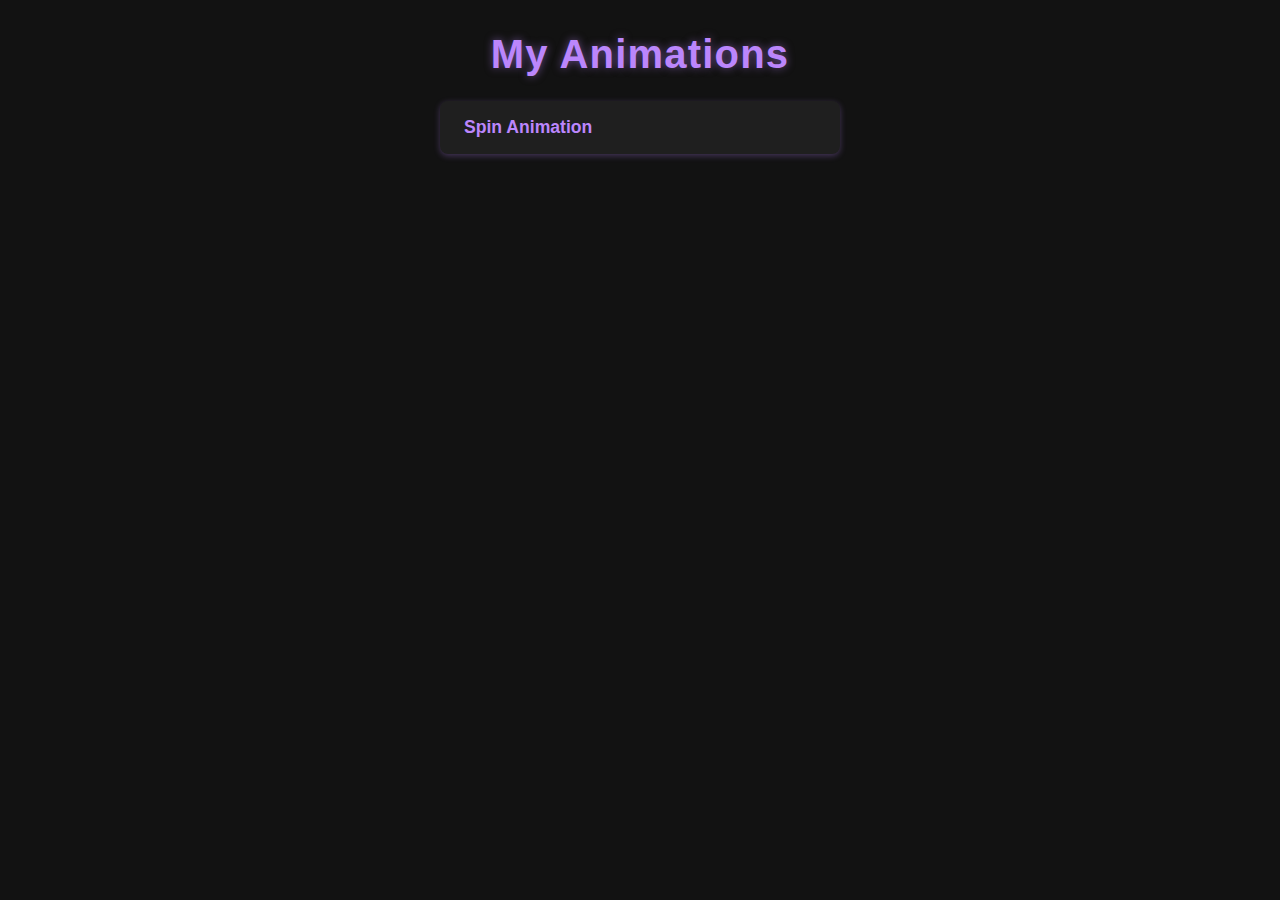
<file: docs/index.html>
<!DOCTYPE html>
<html lang="en">
<head>
  <meta charset="UTF-8" />
  <meta name="viewport" content="width=device-width, initial-scale=1" />
  <title>Animation Showcase</title>
  <style>
    /* Reset and base */
    * {
      margin: 0;
      padding: 0;
      box-sizing: border-box;
    }

    body {
      background: #121212;
      color: #eee;
      font-family: 'Segoe UI', Tahoma, Geneva, Verdana, sans-serif;
      min-height: 100vh;
      display: flex;
      flex-direction: column;
      align-items: center;
      padding: 2rem 1rem;
      transition: background 0.3s ease;
    }

    h1 {
      font-weight: 700;
      font-size: 2.5rem;
      margin-bottom: 1.5rem;
      text-align: center;
      letter-spacing: 1.2px;
      color: #bb86fc;
      text-shadow: 0 0 8px #bb86fc80;
    }

    ul {
      list-style: none;
      width: 100%;
      max-width: 400px;
    }

    ul li {
      background: #1f1f1f;
      margin-bottom: 1rem;
      border-radius: 8px;
      transition: background 0.3s ease;
      box-shadow: 0 2px 6px rgba(187, 134, 252, 0.3);
    }

    ul li:hover {
      background: #3700b3;
      box-shadow: 0 4px 12px rgba(55, 0, 179, 0.6);
    }

    ul li a {
      display: block;
      padding: 1rem 1.5rem;
      color: #bb86fc;
      font-weight: 600;
      font-size: 1.1rem;
      text-decoration: none;
      transition: color 0.3s ease;
    }

    ul li a:hover,
    ul li a:focus {
      color: #fff;
      outline: none;
    }

    /* Responsive tweaks */
    @media (max-width: 480px) {
      h1 {
        font-size: 2rem;
      }
      ul {
        max-width: 100%;
      }
      ul li a {
        font-size: 1rem;
        padding: 0.85rem 1.2rem;
      }
    }
  </style>
</head>
<body>
  <h1>My Animations</h1>
  <ul>
    <li><a href="spin/" target="_blank">Spin Animation</a></li>
  </ul>
</body>
</html>
</file>
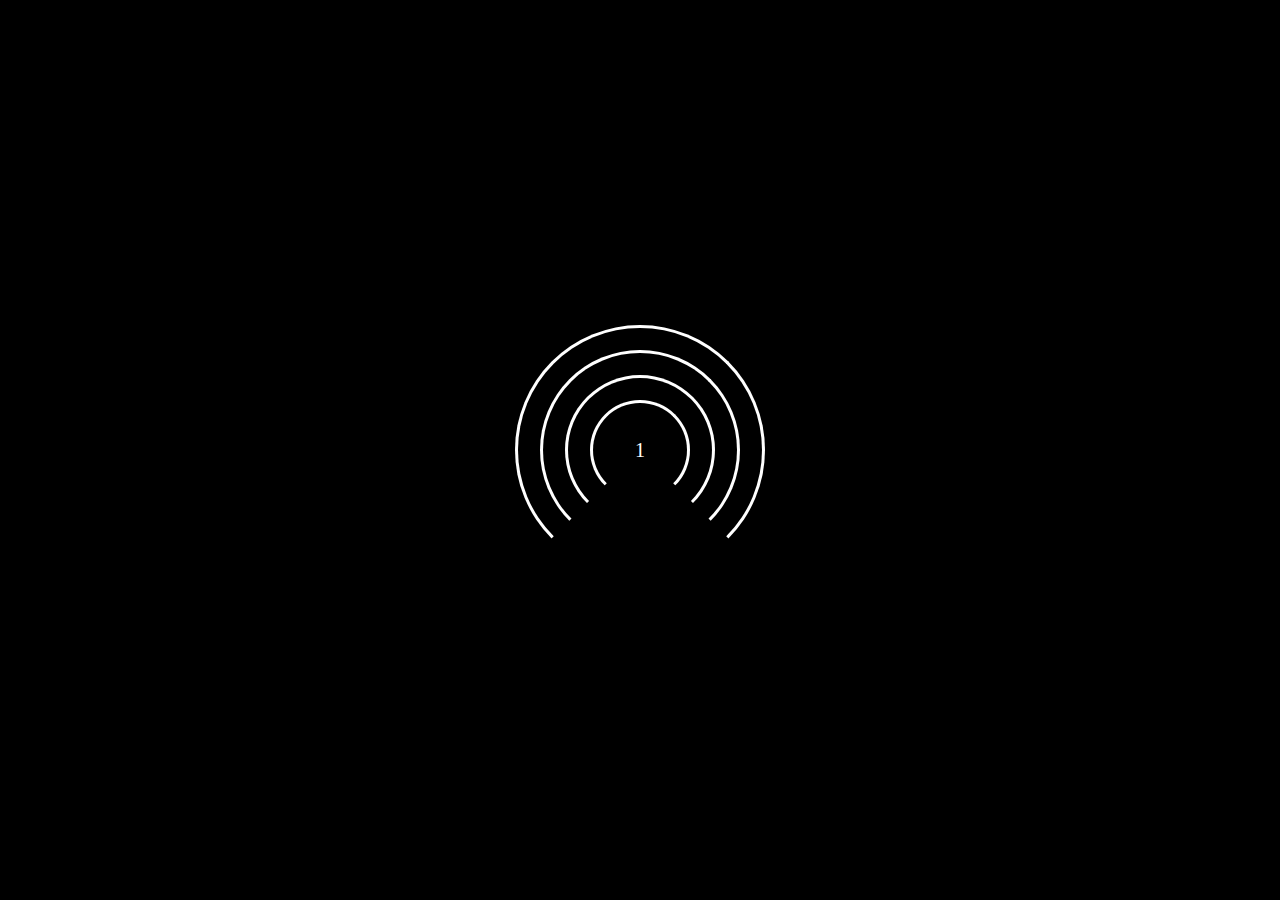
<file: Spin Loading animation/index.html>
<!DOCTYPE html>
<html lang="en">

<head>
    <meta charset="UTF-8">
    <meta name="viewport" content="width=device-width, initial-scale=1.0">
    <title>Document</title>
    <style>
        * {
            margin: 0;
            padding: 0;
            box-sizing: border-box;
        }

        html,
        body {
            width: 100%;
            height: 100%;
            background-color: black;
        }

        .parent {
            position: absolute;
            top: 50%;
            left: 50%;
            transform: translate(-50%, -50%);
            padding: 100px;
            /* background-color: aliceblue; */
            display: flex;
            align-items: center;
            justify-content: center;
        }

        .child {
            position: absolute;
            /* background-color: crimson; */
            border: 3px solid #fff;
            border-bottom: 3px solid #000;
            border-radius: 200px;
            animation: spin 5s ease-in-out infinite;
        }

        .counter-child {
            width: 50px;
            height: 50px;
            position: absolute;
            /* background-color: crimson; */
            /* border: 3px solid #fff; */
            /* border-bottom: 3px solid #000; */
            border-radius: 200px;
            display: flex;
            align-items: center;
            justify-content: center;
            font-size: 20px;
            color: #fff;
        }

        @keyframes spin {
            0% {
                transform: rotate(0deg);
            }

            50% {
                transform: rotate(360deg);
            }

            100% {
                transform: rotate(0deg);
            }
        }

        .child:nth-child(1) {
            width: 100px;
            height: 100px;
            z-index: 5;
            /* background-color: aqua; */
            animation-delay: 0s;
        }

        .child:nth-child(2) {
            width: 150px;
            height: 150px;
            z-index: 4;
            /* background-color: aquamarine; */
            animation-delay: 0.2s;
        }

        .child:nth-child(3) {
            width: 200px;
            height: 200px;
            z-index: 3;
            /* background-color: blue; */
            animation-delay: 0.4s;
        }

        .child:nth-child(4) {
            width: 250px;
            height: 250px;
            z-index: 2;
            /* background-color: brown; */
            animation-delay: 0.6s;
        }
    </style>
</head>

<body>
    <div class="parent">
        <div class="child"></div>
        <div class="child"></div>
        <div class="child"></div>
        <div class="child"></div>
        <div class="counter-child"></div>
    </div>
</body>
<script>
    let counterChild = document.querySelector(".counter-child");
    let count = 0;

    function increment() {
        let myDate = new Date();
        count = count + 1;
        // let custDate = myDate.toLocaleString('en-US', {
        //     hour:"2-digit",
        //     minute:"2-digit",
        //     second:"2-digit"
        // })
        // counterChild.innerText = `${custDate}`
        counterChild.innerText = `${count}`
    }
    increment()
    setInterval(increment, 2000);
    // counterChild.innerText = `2`
</script>

</html>
</file>
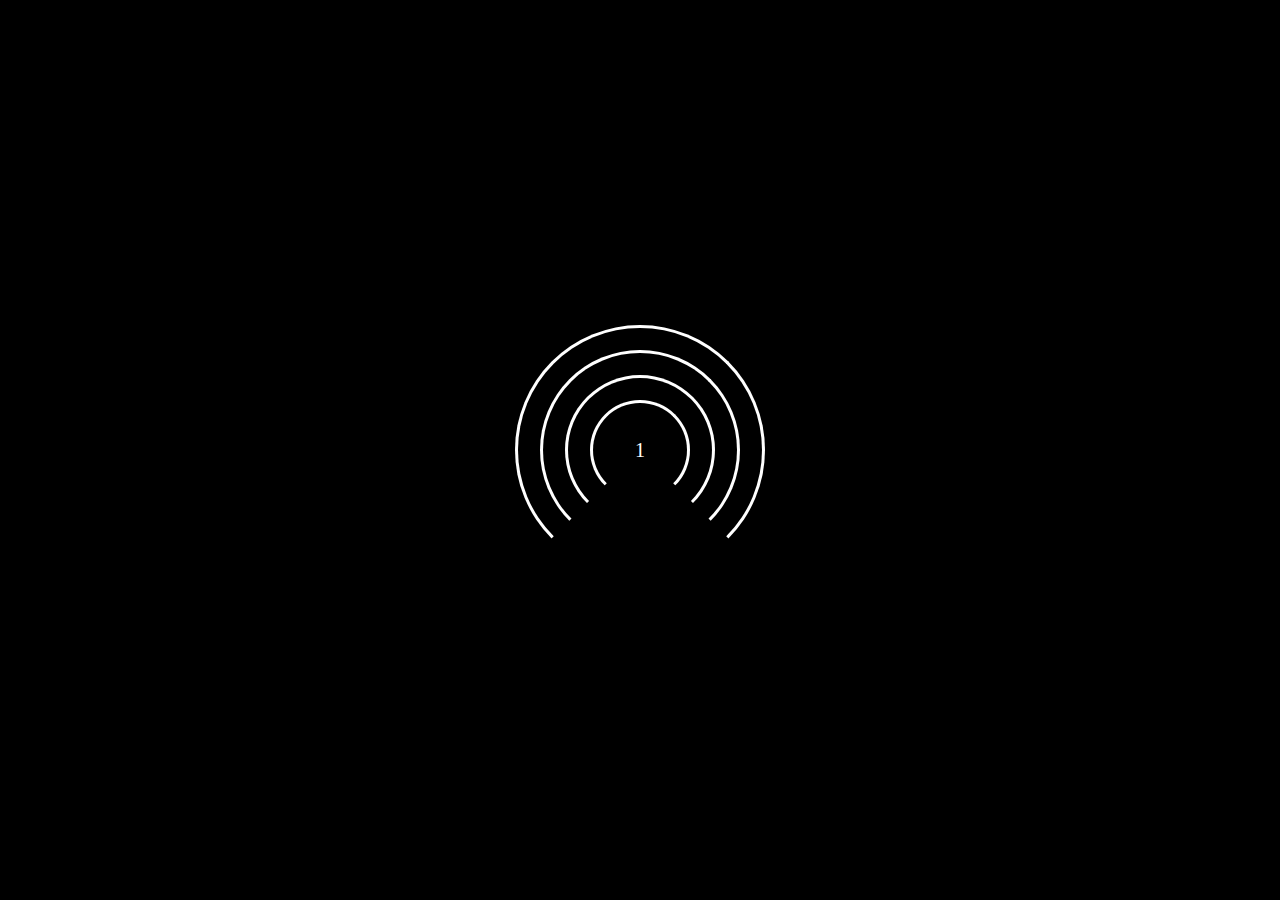
<file: docs/spin/index.html>
<!DOCTYPE html>
<html lang="en">

<head>
    <meta charset="UTF-8">
    <meta name="viewport" content="width=device-width, initial-scale=1.0">
    <title>Document</title>
    <link rel="stylesheet" href="./script.css">
</head>

<body>
    <div class="parent">
        <div class="child"></div>
        <div class="child"></div>
        <div class="child"></div>
        <div class="child"></div>
        <div class="counter-child"></div>
    </div>
</body>
<script src="./script.js"></script>
</html>
</file>
<file: docs/spin/script.css>
* {
    margin: 0;
    padding: 0;
    box-sizing: border-box;
}

html,
body {
    width: 100%;
    height: 100%;
    background-color: black;
}

.parent {
    position: absolute;
    top: 50%;
    left: 50%;
    transform: translate(-50%, -50%);
    padding: 100px;
    /* background-color: aliceblue; */
    display: flex;
    align-items: center;
    justify-content: center;
}

.child {
    position: absolute;
    /* background-color: crimson; */
    border: 3px solid #fff;
    border-bottom: 3px solid #000;
    border-radius: 200px;
    animation: spin 5s ease-in-out infinite;
}

.counter-child {
    width: 50px;
    height: 50px;
    position: absolute;
    /* background-color: crimson; */
    /* border: 3px solid #fff; */
    /* border-bottom: 3px solid #000; */
    border-radius: 200px;
    display: flex;
    align-items: center;
    justify-content: center;
    font-size: 20px;
    color: #fff;
}

@keyframes spin {
    0% {
        transform: rotate(0deg);
    }

    50% {
        transform: rotate(360deg);
    }

    100% {
        transform: rotate(0deg);
    }
}

.child:nth-child(1) {
    width: 100px;
    height: 100px;
    z-index: 5;
    /* background-color: aqua; */
    animation-delay: 0s;
}

.child:nth-child(2) {
    width: 150px;
    height: 150px;
    z-index: 4;
    /* background-color: aquamarine; */
    animation-delay: 0.2s;
}

.child:nth-child(3) {
    width: 200px;
    height: 200px;
    z-index: 3;
    /* background-color: blue; */
    animation-delay: 0.4s;
}

.child:nth-child(4) {
    width: 250px;
    height: 250px;
    z-index: 2;
    /* background-color: brown; */
    animation-delay: 0.6s;
}
</file>
